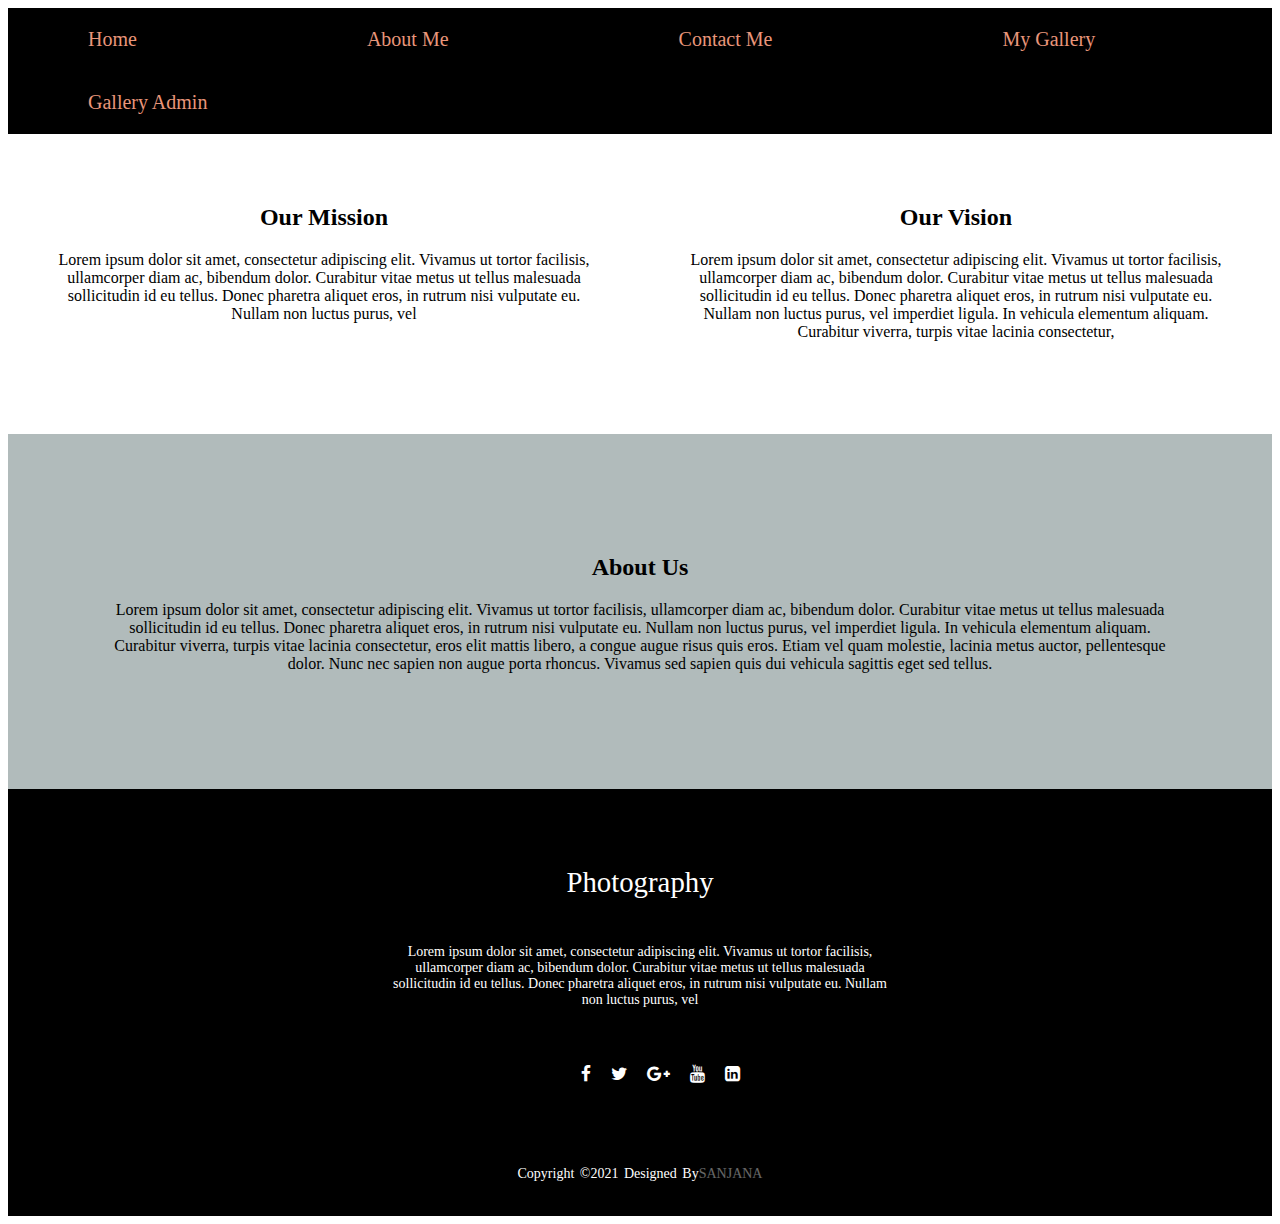
<file: aboutme.html>
<!DOCTYPE html>
<html lang="en">
<head>
    <meta charset="UTF-8">
    <meta http-equiv="X-UA-Compatible" content="IE=edge">
    <meta name="viewport" content="width=device-width, initial-scale=1.0">
    <title>About Me</title>
    <link rel="stylesheet" href="./aboutmestyle.css">
    <link rel="stylesheet" href="https://stackpath.bootstrapcdn.com/font-awesome/4.7.0/css/font-awesome.min.css"/>
    <link rel="stylesheet" href="./footerstyle.css">
</head>
<body>
    <div class="nav">
        <a href="./index.html">Home</a>
        <a class="active " href="#">About Me</a>
        <a href="./contact.html">Contact Me</a>
        <a href="./gallery.html">My Gallery</a>
        <a href="./galleryAdmin.html">Gallery Admin</a>
    </div>

    <div class="row">
        <div class="column">
          <h2>Our Mission</h2>
          <p>Lorem ipsum dolor sit amet, consectetur adipiscing elit. Vivamus ut tortor facilisis, ullamcorper diam ac, bibendum dolor. Curabitur vitae 
              metus ut tellus malesuada sollicitudin id eu tellus. Donec pharetra aliquet eros, in rutrum nisi vulputate eu. Nullam non luctus purus, vel 
             
             </p>
        </div>
        <div class="column">
          <h2>Our Vision</h2>
          <p>Lorem ipsum dolor sit amet, consectetur adipiscing elit. Vivamus ut tortor facilisis, ullamcorper diam ac, bibendum dolor. Curabitur vitae metus
               ut tellus malesuada sollicitudin id eu tellus. Donec pharetra aliquet eros, in rutrum nisi vulputate eu. Nullam non luctus purus, vel 
               imperdiet ligula. In vehicula elementum aliquam. Curabitur viverra, turpis vitae lacinia consectetur, 
                </p>
        </div>
      </div>
      <div class="about">
          <h2>About Us</h2>
          <p>Lorem ipsum dolor sit amet, consectetur adipiscing elit. Vivamus ut tortor facilisis, ullamcorper diam ac, bibendum dolor. Curabitur vitae 
              metus ut tellus malesuada sollicitudin id eu tellus. Donec pharetra aliquet eros, in rutrum nisi vulputate eu. Nullam non luctus purus, 
              vel imperdiet ligula. In vehicula elementum aliquam. Curabitur viverra, turpis vitae lacinia consectetur, eros elit mattis libero, a 
              congue augue risus quis eros. Etiam vel quam molestie, lacinia metus auctor, pellentesque dolor. Nunc nec sapien non augue porta rhoncus. 
              Vivamus sed sapien quis dui vehicula sagittis eget sed tellus. </p>
      </div>
      <footer>
        <div class="footer-content">
            <h3>Photography</h3>
            <p>Lorem ipsum dolor sit amet, consectetur adipiscing elit. Vivamus ut tortor facilisis, ullamcorper diam ac, bibendum dolor. Curabitur vitae 
                metus ut tellus malesuada sollicitudin id eu tellus. Donec pharetra aliquet eros, in rutrum nisi vulputate eu. Nullam non luctus purus, vel 
            </p>
            <ul class="socials">
                <li><a href="#"><i class="fa fa-facebook"></i></a></li>
                <li><a href="#"><i class="fa fa-twitter"></i></a></li>
                <li><a href="#"><i class="fa fa-google-plus"></i></a></li>
                <li><a href="#"><i class="fa fa-youtube"></i></a></li>
                <li><a href="#"><i class="fa fa-linkedin-square"></i></a></li>
            </ul>
        </div>
        <div class="footer-bottom">
            <p>copyright &copy;2021 designed by<span>Sanjana</span></p>
        </div>
    </footer>
</body>
</html>
</file>
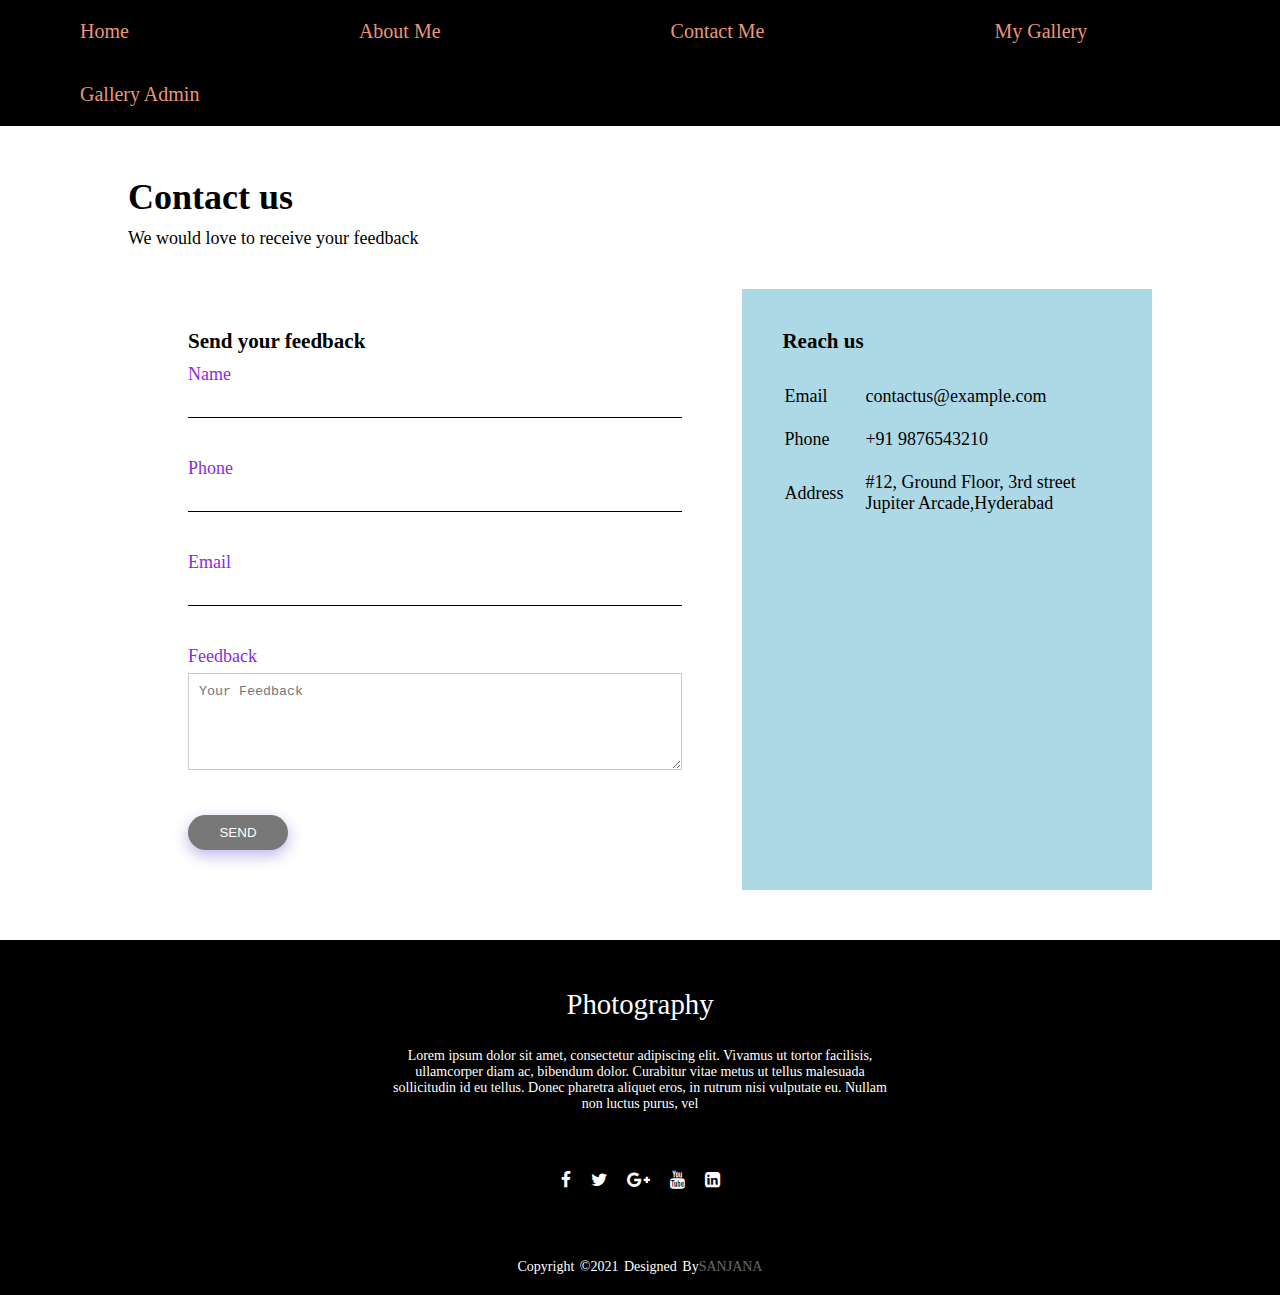
<file: contact.html>
<!DOCTYPE html>
<html lang="en">
<head>
    <meta charset="UTF-8">
    <meta http-equiv="X-UA-Compatible" content="IE=edge">
    <meta name="viewport" content="width=device-width, initial-scale=1.0">
    <title>Contact</title>
    <link rel="stylesheet" href="./style.css">
    <link rel="stylesheet" href="https://stackpath.bootstrapcdn.com/font-awesome/4.7.0/css/font-awesome.min.css"/>
    <link rel="stylesheet" href="./footerstyle.css">
    <link rel="stylesheet" href="./contactstyle.css">
    <link href="https://fonts.googleapis.com/css2?family=Poppins:ital,wght@1,100&display=swap" rel="stylesheet">
    <link rel="preconnect" href="https://fonts.gstatic.com">
    <link href="https://fonts.googleapis.com/css2?family=Poppins:ital,wght@0,300;1,100&display=swap" rel="stylesheet">
    <script src="./validation.js">
    </script>
</head>
<body>
    <div class="nav">
        <a  href="./index.html">Home</a>
        <a href="./aboutme.html">About Me</a>
        <a class="active"href="#">Contact Me</a>
        <a href="./gallery.html">My Gallery</a>
        <a href="./galleryAdmin.html">Gallery Admin</a>
    </div>
    <main>
        <div class="container">
            <h1>Contact us</h1>
            <p>We would love to receive your feedback </p>
            <div class="contact-box">
                <div class="contact-left">
                    <h3>Send your feedback</h3>
                    <form name="contactForm" action="#" onsubmit="return validate()">
                        <div class="input-row">
                            <div class="input-group">
                                <label>Name</label>
                                <input type="text" name="name">
                            </div>
                            
                        </div>  
                        <p id="nameError"></p>
                        <div class="input-row">
                            <div class="input-group">
                                <label>Phone</label>
                                <input type="text" name="phone">
                            </div> 
                        </div> 
                        <p id="phoneError"></p>
                        <div class="input-row">
                            <div class="input-group">
                                <label>Email</label>
                                <input type="email" name="email">
                            </div> 
                        </div>
                        <p id="emailError"></p>
                        <label>Feedback</label>
                        <textarea rows="5" placeholder="Your Feedback" name="feedback"></textarea>
                        <p id="textareaError"></p>
                        <button type="submit">SEND</button>
                    </form>
                </div>
                <div class="contact-right">
                    <h3>Reach us</h3>
                    <table>
                        <tr>
                            <td>Email</td>
                            <td>contactus@example.com</td>
                        </tr>
                        <tr>
                            <td>Phone</td>
                            <td>+91 9876543210</td>
                        </tr>
                        <tr>
                            <td>Address</td>
                            <td>#12, Ground Floor, 3rd street<br>
                            Jupiter Arcade,Hyderabad</td>
                        </tr>
                    </table>
                </div>
            </div>
        </div>
    </main>
    <footer>
        <div class="footer-content">
            <h3>Photography</h3>
            <p>Lorem ipsum dolor sit amet, consectetur adipiscing elit. Vivamus ut tortor facilisis, ullamcorper diam ac, bibendum dolor. Curabitur vitae 
                metus ut tellus malesuada sollicitudin id eu tellus. Donec pharetra aliquet eros, in rutrum nisi vulputate eu. Nullam non luctus purus, vel 
            </p>
            <ul class="socials">
                <li><a href="#"><i class="fa fa-facebook"></i></a></li>
                <li><a href="#"><i class="fa fa-twitter"></i></a></li>
                <li><a href="#"><i class="fa fa-google-plus"></i></a></li>
                <li><a href="#"><i class="fa fa-youtube"></i></a></li>
                <li><a href="#"><i class="fa fa-linkedin-square"></i></a></li>
            </ul>
        </div>
        <div class="footer-bottom">
            <p>copyright &copy;2021 designed by<span>Sanjana</span></p>
        </div>
    </footer>
</body>
</html>
</file>
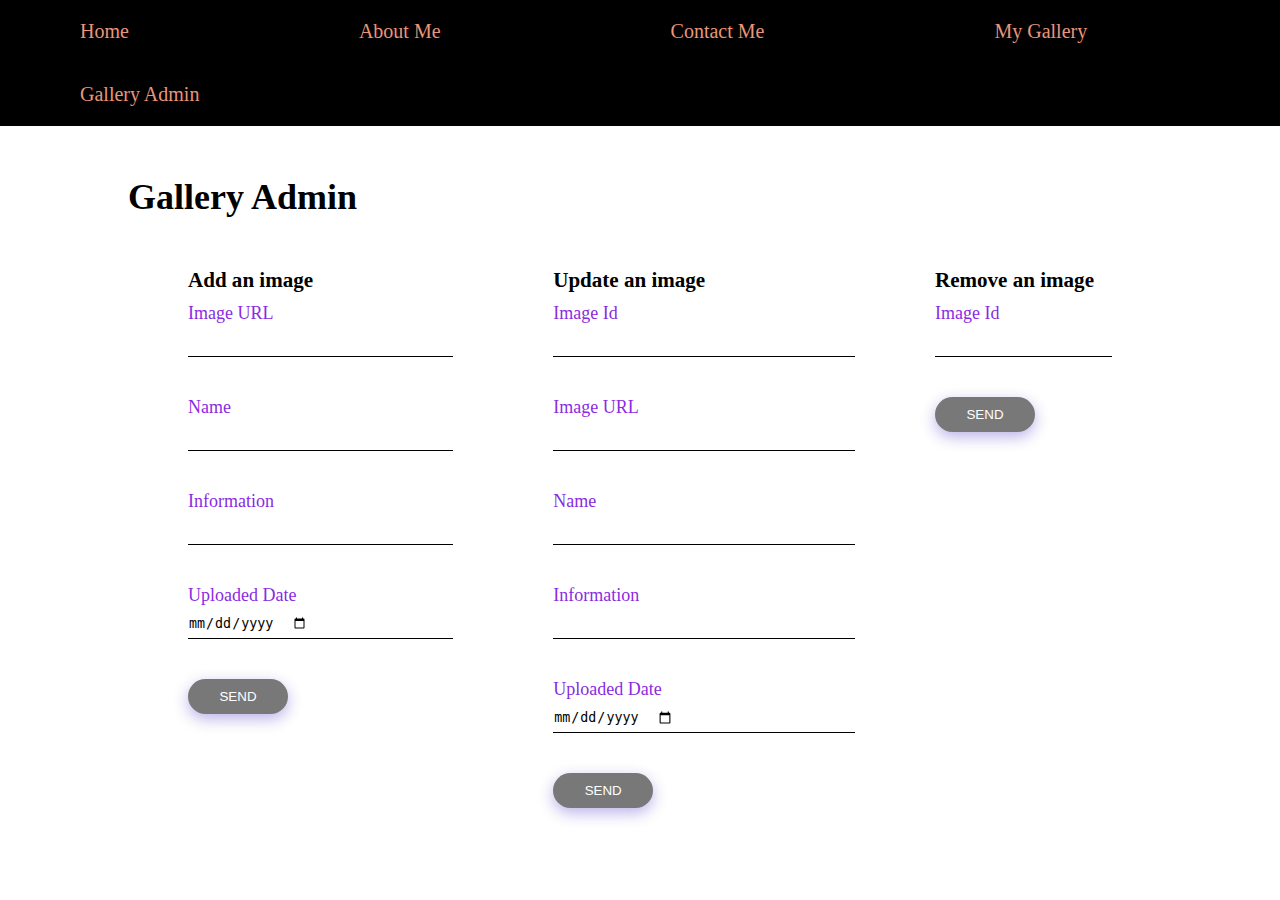
<file: galleryAdmin.html>
<!DOCTYPE html>
<html lang="en">
<head>
    <meta charset="UTF-8">
    <meta http-equiv="X-UA-Compatible" content="IE=edge">
    <meta name="viewport" content="width=device-width, initial-scale=1.0">
    <title>Gallery Admin</title>
    <link rel="stylesheet" href="./style.css">
    <script src="http://ajax.googleapis.com/ajax/libs/jquery/1.9.1/jquery.min.js"></script>
    <link rel="stylesheet" href="https://stackpath.bootstrapcdn.com/font-awesome/4.7.0/css/font-awesome.min.css"/>
    <link rel="stylesheet" href="./footerstyle.css">
    <link rel="stylesheet" href="./galleryAdmin.css">
    <script src="./imageValidation.js"></script>
</head>
<body>
    <header>
        <div class="nav">
            <a href="./index.html">Home</a>
            <a href="./aboutme.html">About Me</a>
            <a href="./contact.html">Contact Me</a>
            <a href="./gallery.html">My Gallery</a>
            <a class="active" href="#">Gallery Admin</a>
        </div>
    </header>
    <main>
        <div class="container">
            <h1>Gallery Admin</h1>
            <div class="admin-box">
                <div class="add">
                    <h3>Add an image</h3>
                    <form name="addImageForm" action="#" onsubmit="return validateAddImage()">
                        <div class="input-row">
                            <div class="input-group">
                                <label>Image URL</label>
                                <input type="text" name="addUrl">
                            </div> 
                        </div>  
                        <p id="urlAddError"></p>
                        <div class="input-row">
                            <div class="input-group">
                                <label>Name</label>
                                <input type="text" name="addName">
                            </div> 
                        </div> 
                        <p id="nameAddError"></p>
                        <div class="input-row">
                            <div class="input-group">
                                <label>Information</label>
                                <input type="email" name="addInfo">
                            </div> 
                        </div>
                        <p id="infoAddError"></p>
                        <div class="input-row">
                            <div class="input-group">
                                <label>Uploaded Date</label>
                                <input type="date" name="addDate">
                            </div>
                        </div>
                        <p id="dateAddError"></p>
                        <button type="submit">SEND</button>
                    </form>
                </div>
                <div class="update">
                    <h3>Update an image</h3>
                    <form name="updateImageForm" action="#" onsubmit="return validateUpdateImage()">
                        <div class="input-row">
                            <div class="input-group">
                                <label>Image Id</label>
                                <input type="number" name="updateId">
                            </div> 
                        </div>
                        <p id="IdUpdateError"></p>
                        <div class="input-row">
                            <div class="input-group">
                                <label>Image URL</label>
                                <input type="text" name="updateUrl">
                            </div> 
                        </div>  
                        <p id="urlUpdateError"></p>
                        <div class="input-row">
                            <div class="input-group">
                                <label>Name</label>
                                <input type="text" name="updateName">
                            </div> 
                        </div> 
                        <p id="nameUpdateError"></p>
                        <div class="input-row">
                            <div class="input-group">
                                <label>Information</label>
                                <input type="email" name="updateInfo">
                            </div> 
                        </div>
                        <p id="infoUpdateError"></p>
                        <div class="input-row">
                            <div class="input-group">
                                <label>Uploaded Date</label>
                                <input type="date" name="updateDate">
                            </div>
                        </div>
                        <p id="dateUpdateError"></p>
                        <button type="submit">SEND</button>
                    </form>
                </div>
                <div class="remove">
                    <h3>Remove an image</h3>
                    <form name="removeImageForm" action="#" onsubmit="return validateremoveImage()">
                        <div class="input-row">
                            <div class="input-group">
                                <label>Image Id</label>
                                <input type="number" name="removeId">
                            </div> 
                        </div>
                        <p id="idRemoveError"></p>
                        <button type="submit">SEND</button>
                    </form>
                </div>
            </div>
        </div>
    </main>
</body>
</html>
</file>
<file: aboutmestyle.css>
body{
    font-family:Georgia, 'Times New Roman', Times, serif;
}
.nav{
    background-color: black;
    overflow:hidden;
    top:0;
    left:0;
   
}
.nav a{
    float:left;
    color:darksalmon;
    text-align:center;
    font-size:20px;
    text-decoration:none;
    padding:20px;
    margin-left:60px;
    margin-right:130px;
    
}
* {
    box-sizing: border-box;
  }
  .nav a:hover{
    background-color: #ddd;
    color:darkslateblue;
}
.nav a:active{
    background-color: rgb(104, 99, 101);
    color:darkviolet;
}
.column {
    float: left;
    width: 50%;
    padding: 50px;
    height: 300px;
    text-align:center; 
  }
  .row:after {
    content: "";
    display: table;
    clear: both;
  }
  .about{
      background-color: rgba(100, 120, 120, 0.5);
      padding:100px;
      text-align: center;
  }
</file>
<file: footerstyle.css>
footer{
    background-color: black;
    height:auto;
    width:100%;
    font-family:"Open Sans";
    padding-top: 40px;
    color:white;
}
.footer-content{
    display: flex;
    align-items: justify;
    justify-content: center;
    flex-direction:column;
    text-align:center;
}
.footer-content h3{
    font-size:1.8rem;
    font-weight:400;
    text-transform: capitalize;
    line-height: 3rem;
}
.footer-content p{
    max-width:500px;
    margin:10px auto;
    line-heiht:28px;
    font-size: 14px;
}

.socials{
    list-style: none;
    display:flex;
    align-items: center;
    justify-content: center;
    margin:3rem 0 3rem 0;
}
.socials li{
    margin:0 10px;
}
.socials a{
    text-decoration: none;
    color: white;
}
.socials a i{
    font-size: 1.1rem;;
}
.socials a:hover{
    color:aliceblue;
}
.footer-bottom{
    background: #000;
    width:100%;
    padding:20px 0;
    text-align: center;
}
.footer-bottom p{
    font-size:14px;
    word-spacing:2px;
    text-transform: capitalize;
}
.footer-bottom span{
    text-transform: uppercase;
    opacity:.4;
    font-weight: 200;
}
</file>
<file: style.css>
*{
    margin:0;
    padding:0;
    box-sizing:border-box;
}
body{
    font-family:Georgia, 'Times New Roman', Times, serif;
}
.nav{
    background-color: black;
    overflow:hidden;
    top:0;
    left:0;
   
}
.nav a{
    float:left;
    color:darksalmon;
    text-align:center;
    font-size:20px;
    text-decoration:none;
    padding:20px;
    margin-left:60px;
    margin-right:130px;
    
}
.nav a:hover{
    background-color: #ddd;
    color:darkslateblue;
}
.nav a:active{
    background-color: rgba(104, 99, 101);
    color:darkviolet;
}

.img-middle{
    position: relative;
    left:16%;
    padding:50px;
    padding-bottom: 50px;
    transform:translateX(-30) translateY(-10);
}
.middle{
   display:inline-block;
  
}
.content{
    
    background: rgba(112, 113, 114,0.6);
    justify-content: center;
    font-size:18px;
    padding-bottom:200px;
    padding-left:200px;
    padding-right:200px;
}
.heading{
    font-family: 'Lobster', cursive;
    justify-content: center;
    padding-top:100px;
    padding-left: 650px;
    padding-bottom:100px;
    padding-right: 100px;
}
</file>
<file: contactstyle.css>
*{
    margin:0;
    padding:0;
    box-sizing: border-box;
}
body{
    
    font-size:18px;
}
.container{
    width:80%;
    margin:50px auto;
}
.contact-box{
    background: white;
    display: flex;
}
.contact-left{
    flex-basis: 60%;
    padding:40px 60px;
}
.contact-right{
    flex-basis: 40%;
    padding:40px;
    background: lightblue;
}
h1,h3{
    margin-bottom:10px;
}
.container p{
    margin-bottom: 40px;
}
.input-row{
    display: flex;
    justify-content: space-between;
    margin-bottom: 20px;
}
.input-row .input-group{
    width:100%;
    border:none;
    border-bottom: 1px solid black;
    padding-bottom: 5px;
}
input{
    border:none;
    outline:none;
}
textarea{
    width:100%;
    border:1px solid #ccc;
    padding:10px;
    outline:none;
    box-sizing: border-box;
}
label{
    margin-bottom: 6px;
    display:block;
    color:blueviolet;
}
button{
    background: #787878;
    width:100px;
    border:none;
    outline:none;
    color:#fff;
    height:35px;
    border-radius:20px;
    box-shadow:0px 5px 15px 0px rgba(28,0,181,0.3);
}
.content-left h3{
    color:#787878;
    font-weight:600;
    margin-bottom: 30px;
}
.content-right h3{
    font-weight:600;
    margin-bottom: 30px;
}
tr td:first-child{
    padding-right: 20px;;
}
tr td{
    padding-top: 20px;;
}
#nameError,#phoneError,#emailError,#textareaError{
    color:red;
    font-size:16px;
}
</file>
<file: galleryAdmin.css>
*{
    margin:0;
    padding:0;
    box-sizing: border-box;
}
body{
    
    font-size:18px;
}
.container{
    width:80%;
    margin:50px auto;
}
.admin-box{
    background: white;
    display: flex;
}
.add{
    flex-basis: 40%;
    padding:40px 60px;
}
.update{
    flex-basis: 40%;
    padding:40px;
}
.remove{
    flex-basis: 20%;
    padding:40px;
}
h1,h3{
    margin-bottom:10px;
}
.container p{
    margin-bottom: 40px;
}
.input-row{
    display: flex;
    justify-content: space-between;
    margin-bottom: 20px;
}
.input-row .input-group{
    width:100%;
    border:none;
    border-bottom: 1px solid black;
    padding-bottom: 5px;
}
input{
    border:none;
    outline:none;
}
textarea{
    width:100%;
    border:1px solid #ccc;
    padding:10px;
    outline:none;
    box-sizing: border-box;
}
label{
    margin-bottom: 6px;
    display:block;
    color:blueviolet;
}
button{
    background: #787878;
    width:100px;
    border:none;
    outline:none;
    color:#fff;
    height:35px;
    border-radius:20px;
    box-shadow:0px 5px 15px 0px rgba(28,0,181,0.3);
}
.content-left h3{
    color:#787878;
    font-weight:600;
    margin-bottom: 30px;
}
.content-right h3{
    font-weight:600;
    margin-bottom: 30px;
}
</file>
